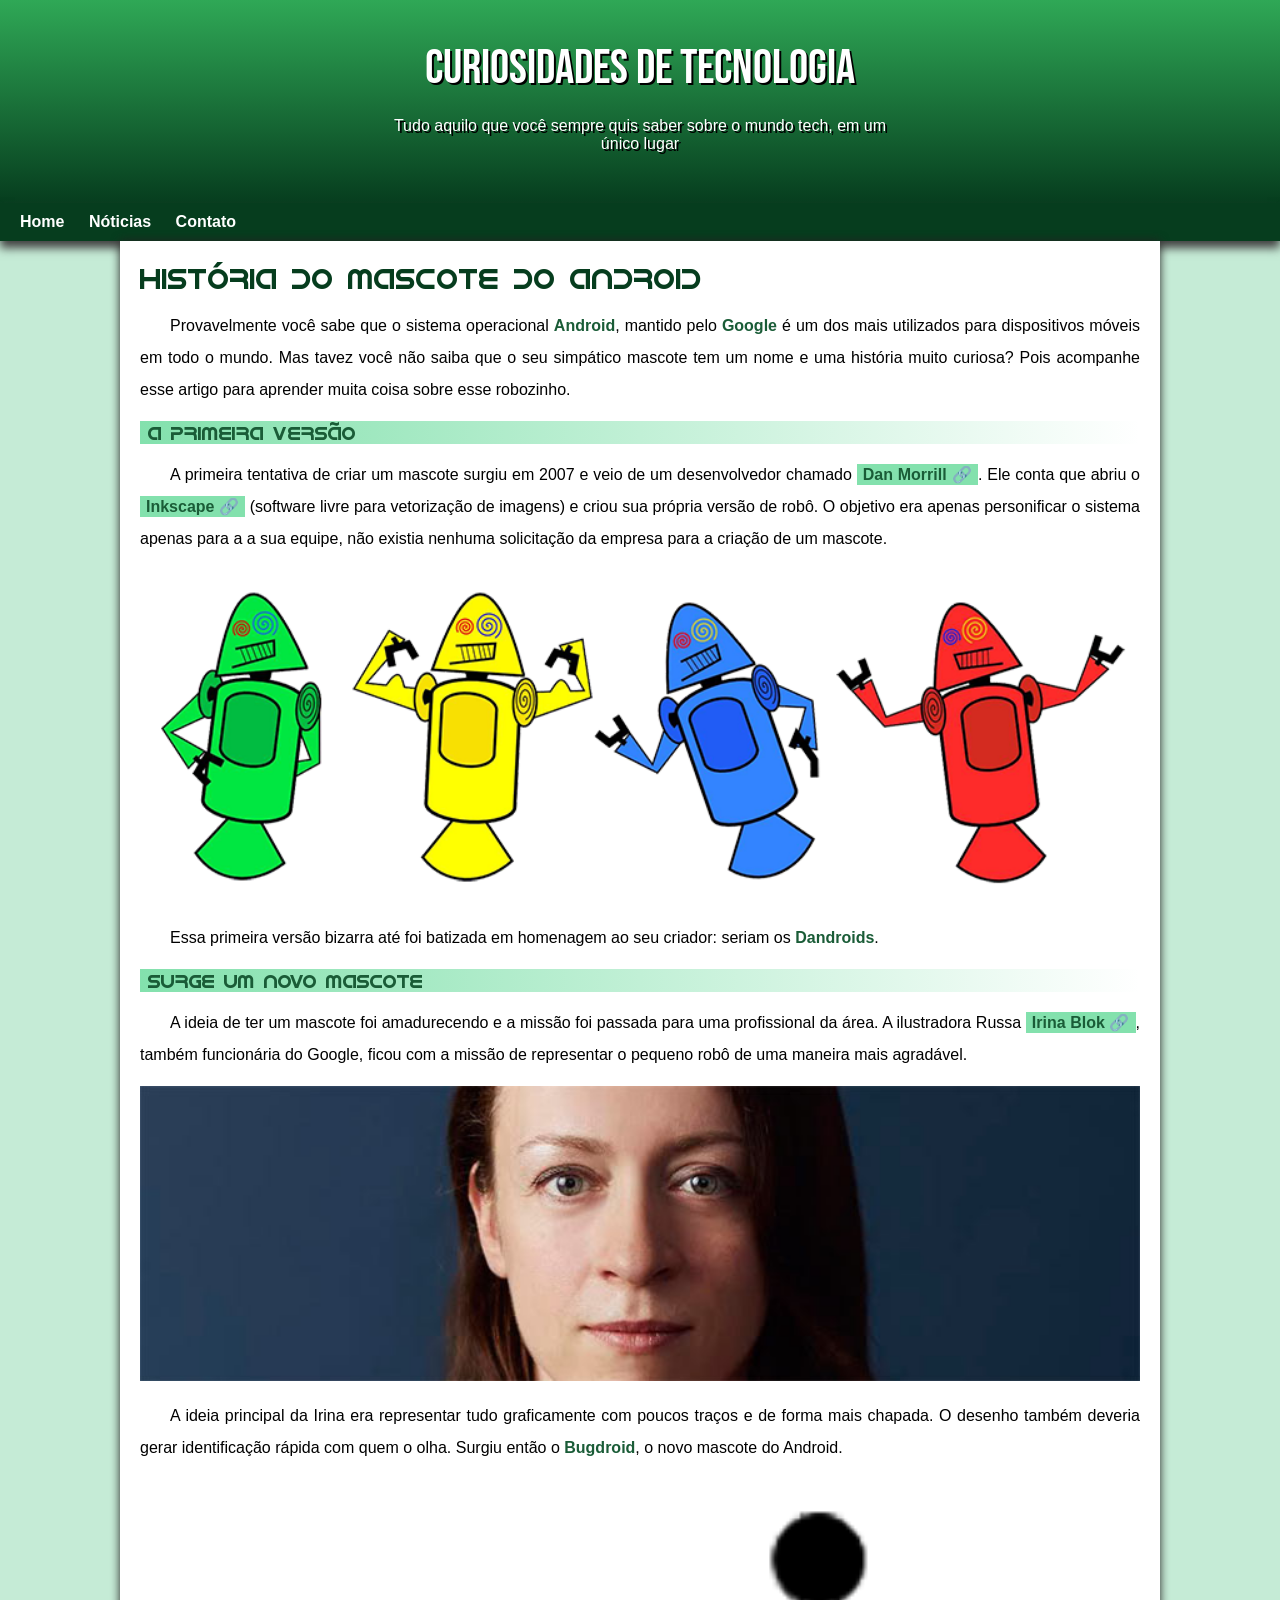
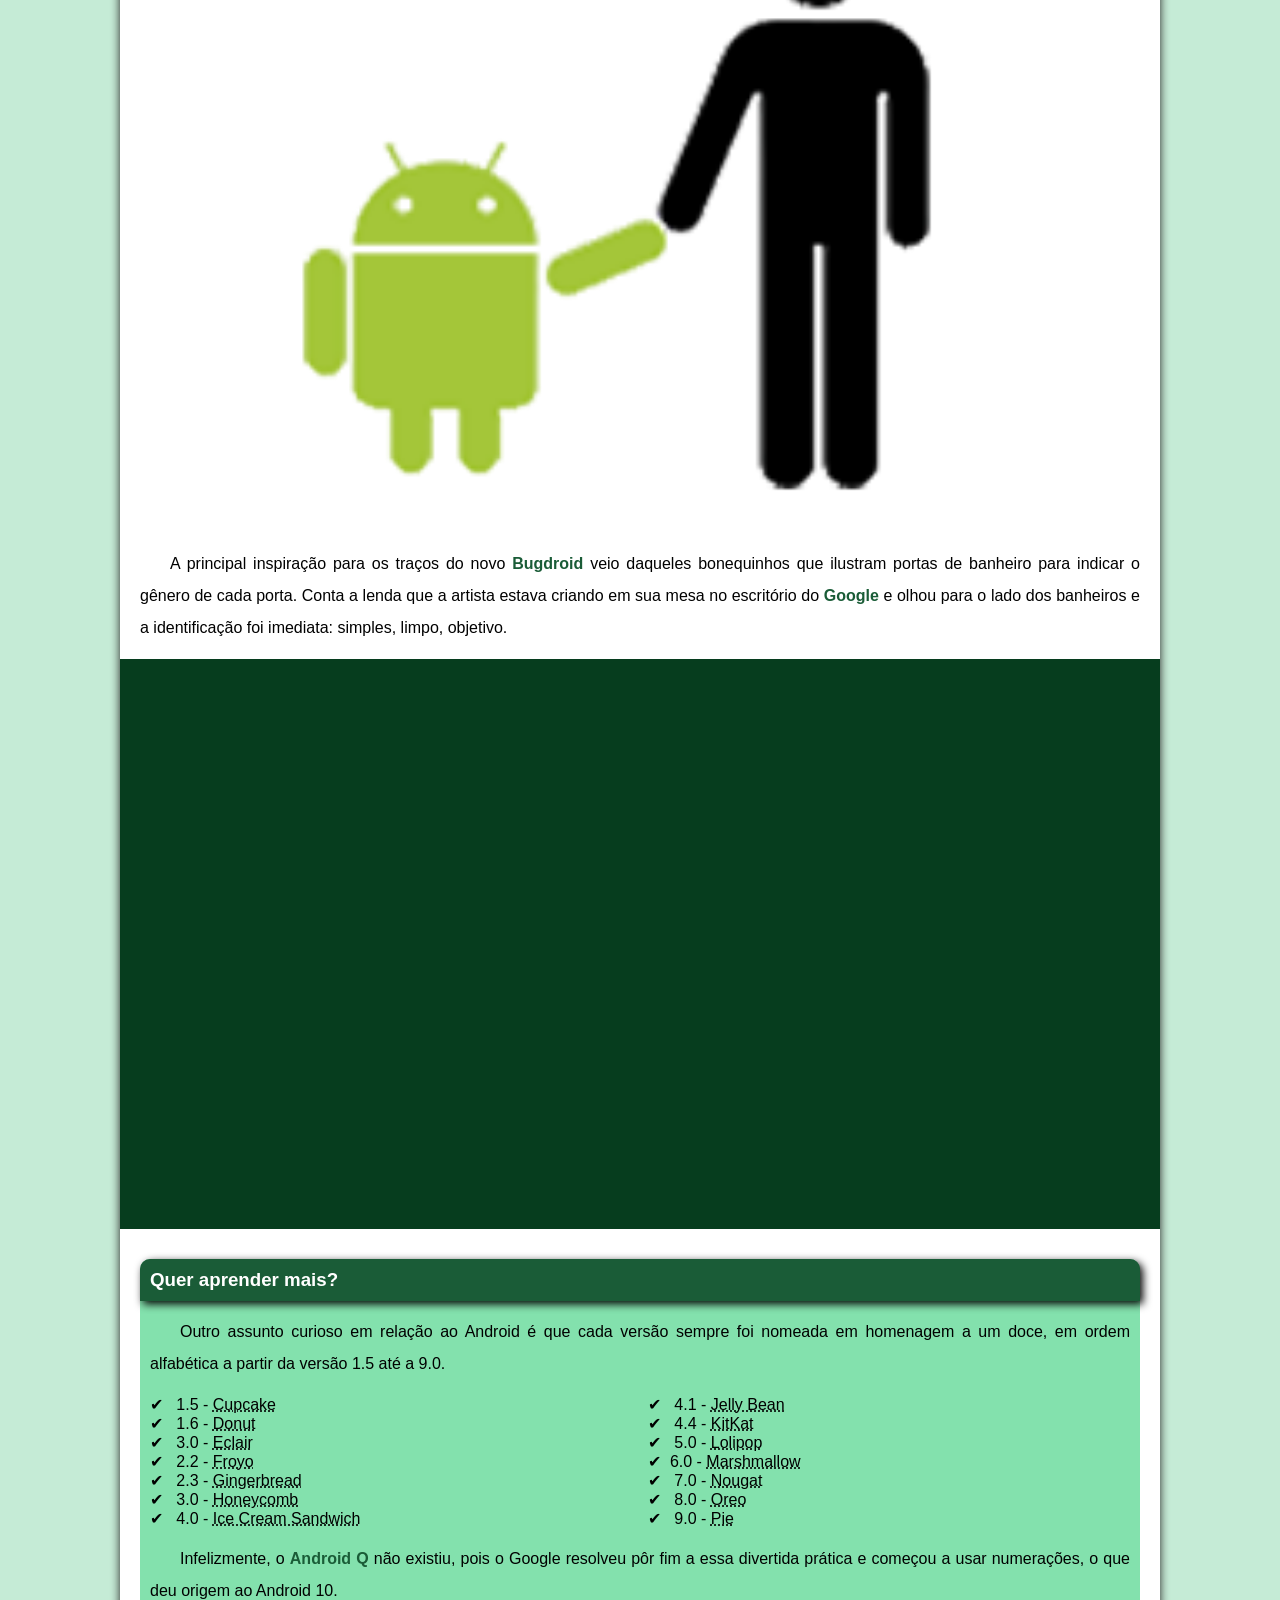
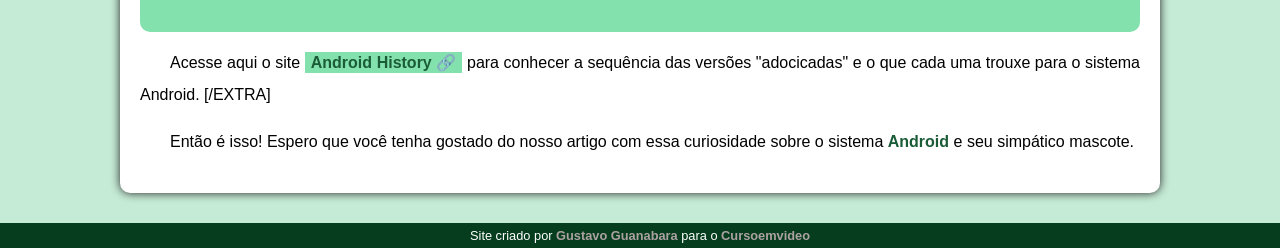
<file: index.html>
<!DOCTYPE html>
<html lang="pt-br">
<head>
    <meta charset="UTF-8">
    <meta name="viewport" content="width=device-width, initial-scale=1.0">
    <title>Como surgiu o mascote do Android?</title>
    <link rel="shortcut icon" href="imagens/favicon.ico" type="image/x-icon">
    <link rel="stylesheet" href="estilo/style.css">
</head>
<body>
    <header>
        <h1>Curiosidades de Tecnologia</h1>
        <p>Tudo aquilo que você sempre quis saber sobre o mundo tech, em um único
        lugar</p>
    </header>
    <nav>
        <a href="#">Home</a>
        <a href="#">Nóticias</a>
        <a href="#">Contato</a>
    </nav>
    <main>
        <article>
            <h1>
             História do Mascote do Android
            </h1>

            <p>Provavelmente você sabe que o sistema operacional <strong>Android</strong>, mantido pelo <strong>Google</strong> é um dos mais utilizados para dispositivos móveis em todo o mundo. Mas tavez você não saiba que o seu simpático mascote tem um nome e uma história muito curiosa? Pois acompanhe esse artigo para aprender muita coisa sobre esse robozinho.</p>

            <h2>A primeira versão</h2>

            <p>A primeira tentativa de criar um mascote surgiu em 2007 e veio de um desenvolvedor chamado <a href="https://androidcommunity.com/dan-morrill-shows-us-the-android-mascot-that-almost-was-20130103/" target="_blank"  class="externo">Dan Morrill</a>. Ele conta que abriu o <a href="https://inkscape.org/pt-br/" target="_blank" class="externo">Inkscape</a> (software livre para vetorização de imagens) e criou sua própria versão de robô. O objetivo era apenas personificar o sistema apenas para a a sua equipe, não existia nenhuma solicitação da empresa para a criação de um mascote.</p>

            <picture>
                <source media="(max-width: 670px)" srcset="imagens/dan-droids-pq.png">
                <img src="imagens/dan-droids.png" alt="Primeiro mascote do Android"> 
            </picture>

            <p>Essa primeira versão bizarra até foi batizada em homenagem ao seu criador: seriam os <strong>Dandroids</strong>.</p>

            <h2>Surge um novo mascote</h2>

            <p>A ideia de ter um mascote foi amadurecendo e a missão foi passada para uma profissional da área. A ilustradora Russa <a href="https://www.irinablok.com/" target="_blank" class="externo">Irina Blok</a>, também funcionária do Google, ficou com a missão de representar o pequeno robô de uma maneira mais agradável.</p>

            <picture>
            <source media="(max-width: 670px)" srcset="imagens/irina-blok-pq.jpg">
            <img src="imagens/irina-blok.jpg" alt="Irina Blok, criado do Bugdroid">
            </picture>

            <p>A ideia principal da Irina era representar tudo graficamente com poucos traços e de forma mais chapada. O desenho também deveria gerar identificação rápida com quem o olha. Surgiu então o <strong>Bugdroid</strong>, o novo mascote do Android.</p>

            <img src="imagens/bugdroid.png" class="pequena" alt="Bugdroid">

            <p>A principal inspiração para os traços do novo <strong>Bugdroid</strong> veio daqueles bonequinhos que ilustram portas de banheiro para indicar o gênero de cada porta. Conta a lenda que a artista estava criando em sua mesa no escritório do <strong>Google</strong> e olhou para o lado dos banheiros e a identificação foi imediata: simples, limpo, objetivo.</p>

            <div class="video">
                <iframe width="560" height="315" src="https://www.youtube.com/embed/l2UDgpLz20M?si=R8Dzeh5mAGYC9LEI" title="YouTube video player" frameborder="0" allow="accelerometer; autoplay; clipboard-write; encrypted-media; gyroscope; picture-in-picture; web-share" referrerpolicy="strict-origin-when-cross-origin" allowfullscreen></iframe>
            </div>
            
            <aside>
            <h3>Quer aprender mais? </h3>

            <p>Outro assunto curioso em relação ao Android é que cada versão sempre foi nomeada em homenagem a um doce, em ordem alfabética a partir da versão 1.5 até a 9.0.</p>

            <ul>
                <li>
                    1.5 - <abbr title="Bolo de Copo">Cupcake</abbr>
                </li>
                <li>
                    1.6 - <abbr title="Rosquinha">Donut</abbr>
                </li>
                <li>
                    3.0 - <abbr title="Bomba">Eclair</abbr>
                </li>
                <li>
                    2.2 - <abbr title="Iogurt congelado">Froyo</abbr>
                </li>
                <li>
                    2.3 - <abbr title="Bisco de Gengibre">Gingerbread</abbr>
                </li>
                <li>
                    3.0 - <abbr title="Favo de mel">Honeycomb</abbr>
                </li>
                <li>
                    4.0 - <abbr title="Sanduiche de sorvete">Ice Cream Sandwich</abbr>
                </li>
                <li>
                    4.1 - <abbr title="Jujuba">Jelly Bean</abbr>
                </li>
                <li>
                    4.4 - <abbr title="KitKat">KitKat</abbr>
                </li>
                <li>
                    5.0 - <abbr title="Pirulito">Lolipop</abbr>
                </li>
                <li
                >6.0 - <abbr title="Marshmallow">Marshmallow</abbr>
                </li>
                <li>
                    7.0 - <abbr title="Torrone">Nougat</abbr>
                </li>
                <li>
                    8.0 - <abbr title="Oreo">Oreo</abbr>
                </li>
                <li>
                    9.0 - <abbr title="Torta">Pie</abbr>
                </li>
            </ul>

            <p>Infelizmente, o <strong>Android Q</strong> não existiu, pois o Google resolveu pôr fim a essa divertida prática e começou a usar numerações, o que deu origem ao Android 10.</p>
        </aside>
           
            
            
                <p>
                    Acesse aqui o site <a href="https://www.android.com/intl/en_uk/what-is-android/" target="_blank" class="externo">Android History</a> para conhecer a sequência das versões "adocicadas" e o que cada uma trouxe para o sistema Android.
                    [/EXTRA]
                </p>
            
        
            <p>
                Então é isso! Espero que você tenha gostado do nosso artigo com essa curiosidade sobre o sistema <strong>Android</strong> e seu simpático mascote.
            </p>
    
        </article>
    </main>
    <footer>
        <p>Site criado por <a href="https://github.com/gustavoguanabara/gustavoguanabara.github.io" target="_blank">Gustavo Guanabara</a> para o <a href="https://www.youtube.com/playlist?list=PLHz_AreHm4dlUpEXkY1AyVLQGcpSgVF8s" target="_blank">Cursoemvideo</a></p>
    </footer>
</body>
</html>
</file>
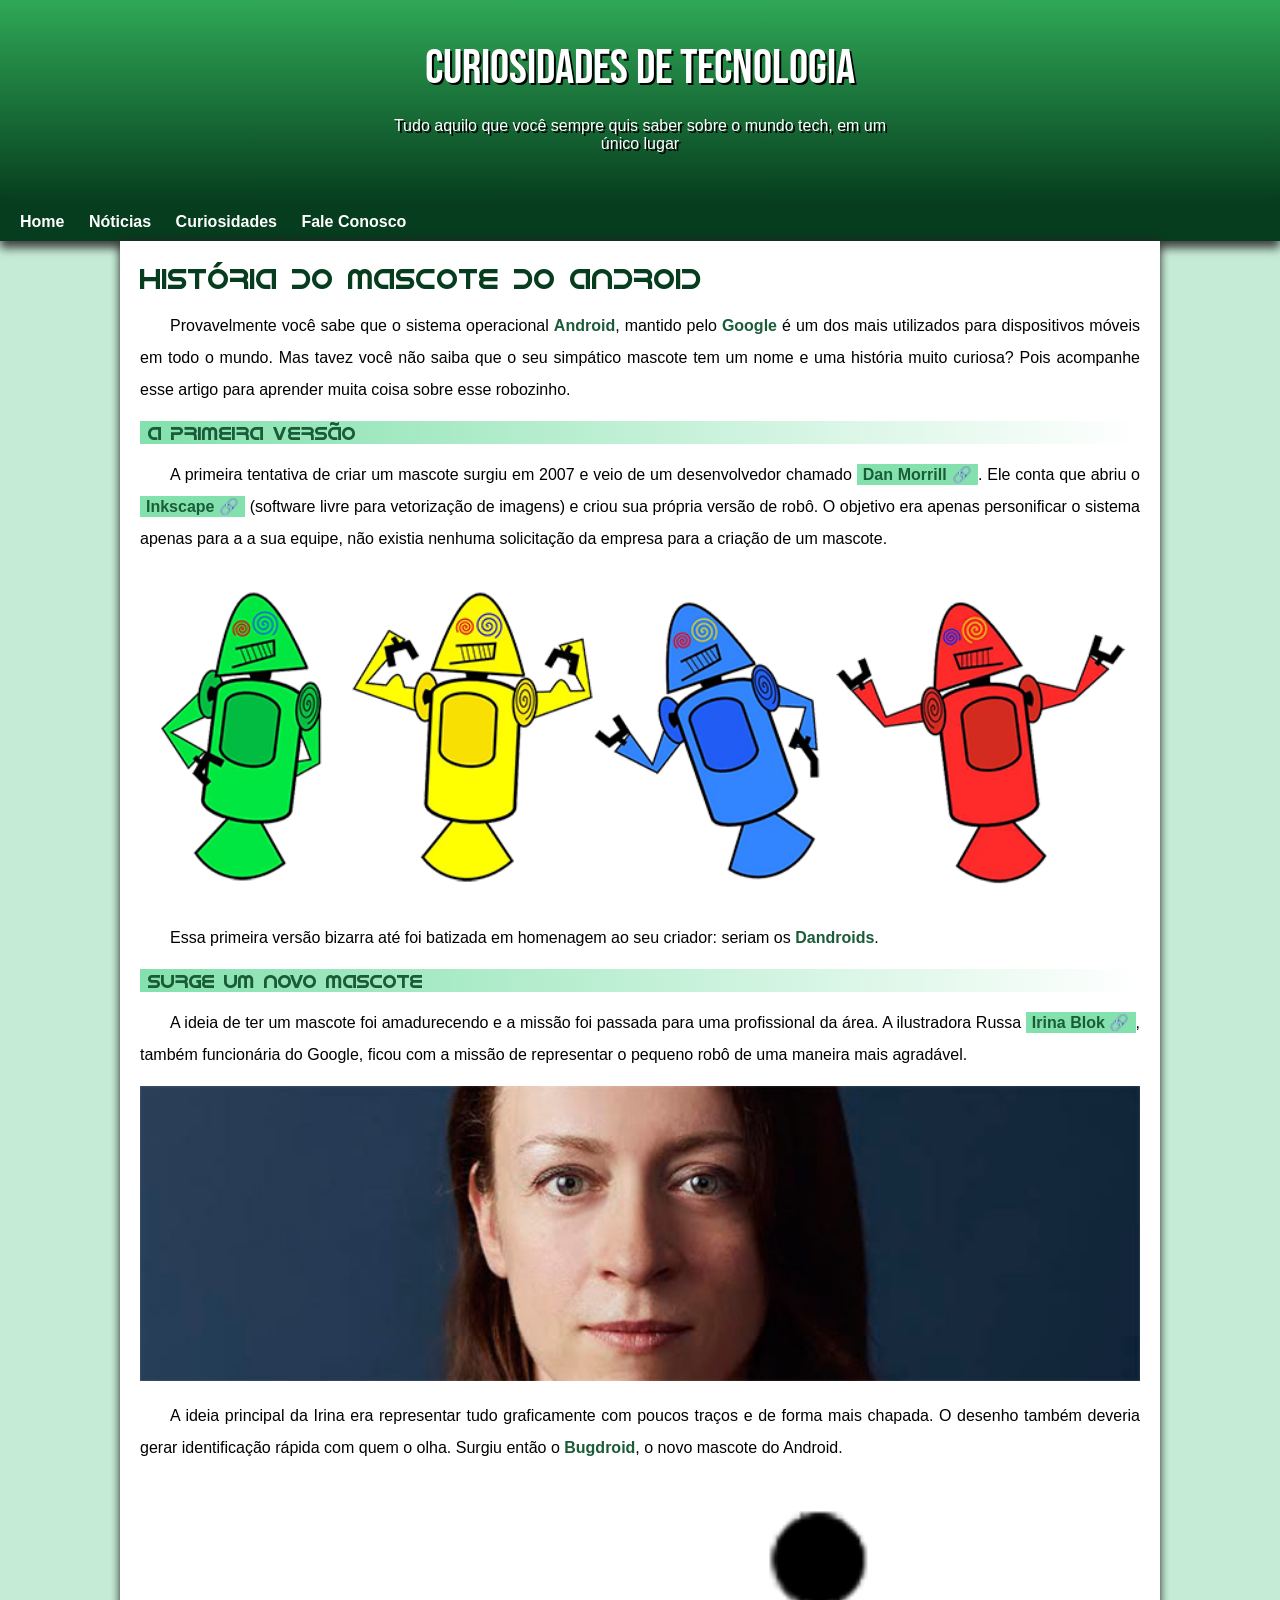
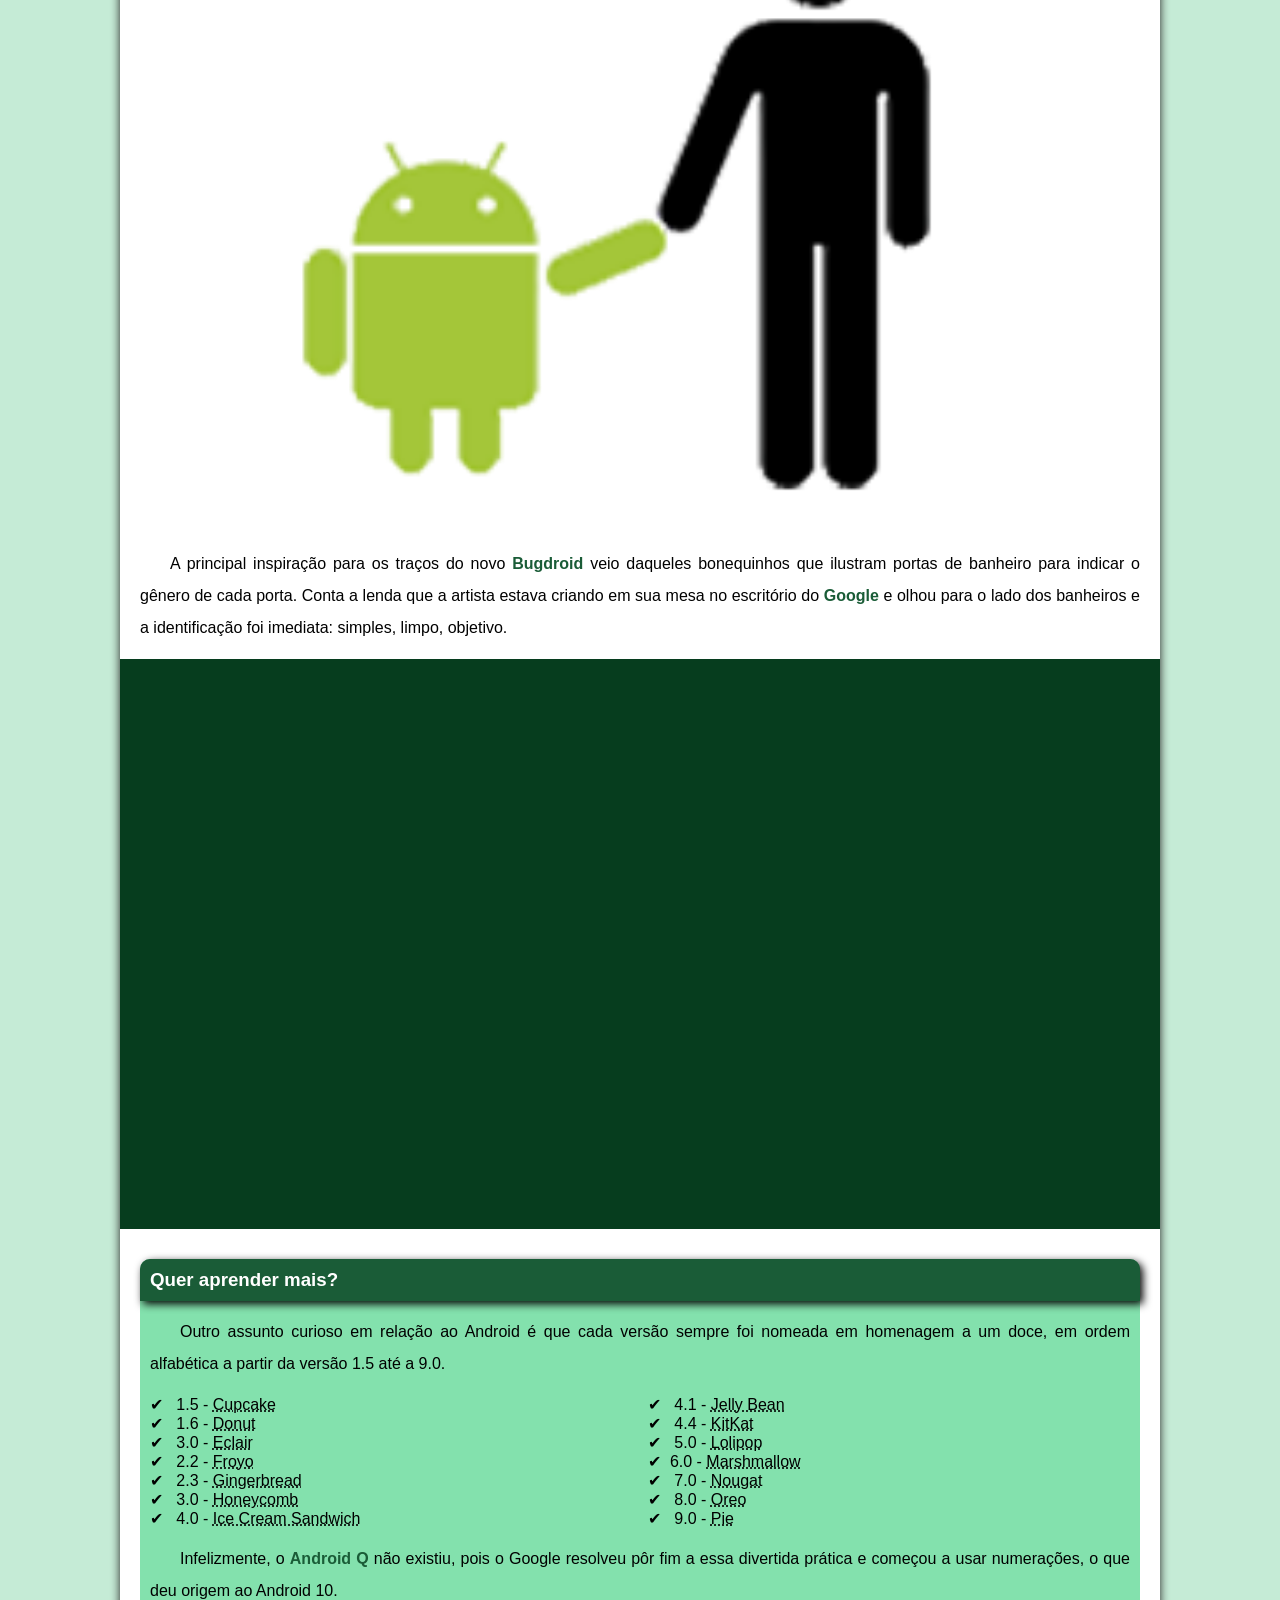
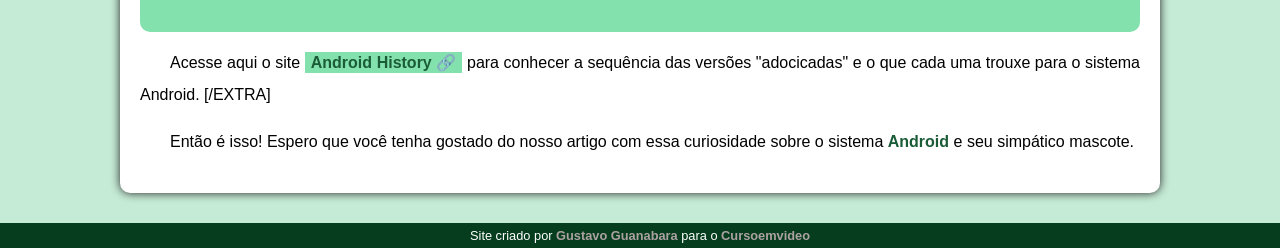
<file: index.html.html>
<!DOCTYPE html>
<html lang="pt-br">
<head>
    <meta charset="UTF-8">
    <meta name="viewport" content="width=device-width, initial-scale=1.0">
    <title>Como surgiu o mascote do Android?</title>
    <link rel="shortcut icon" href="imagens/favicon.ico" type="image/x-icon">
    <link rel="stylesheet" href="estilo/style.css">
</head>
<body>
    <header>
        <h1>Curiosidades de Tecnologia</h1>
        <p>Tudo aquilo que você sempre quis saber sobre o mundo tech, em um único
        lugar</p>
    </header>
    <nav>
        <a href="#">Home</a>
        <a href="#">Nóticias</a>
        <a href="#">Curiosidades</a>
        <a href="#">Fale Conosco</a>
    </nav>
    <main>
        <article>
            <h1>
             História do Mascote do Android
            </h1>

            <p>Provavelmente você sabe que o sistema operacional <strong>Android</strong>, mantido pelo <strong>Google</strong> é um dos mais utilizados para dispositivos móveis em todo o mundo. Mas tavez você não saiba que o seu simpático mascote tem um nome e uma história muito curiosa? Pois acompanhe esse artigo para aprender muita coisa sobre esse robozinho.</p>

            <h2>A primeira versão</h2>

            <p>A primeira tentativa de criar um mascote surgiu em 2007 e veio de um desenvolvedor chamado <a href="https://androidcommunity.com/dan-morrill-shows-us-the-android-mascot-that-almost-was-20130103/" target="_blank"  class="externo">Dan Morrill</a>. Ele conta que abriu o <a href="https://inkscape.org/pt-br/" target="_blank" class="externo">Inkscape</a> (software livre para vetorização de imagens) e criou sua própria versão de robô. O objetivo era apenas personificar o sistema apenas para a a sua equipe, não existia nenhuma solicitação da empresa para a criação de um mascote.</p>

            <picture>
                <source media="(max-width: 670px)" srcset="imagens/dan-droids-pq.png">
                <img src="imagens/dan-droids.png" alt="Primeiro mascote do Android"> 
            </picture>

            <p>Essa primeira versão bizarra até foi batizada em homenagem ao seu criador: seriam os <strong>Dandroids</strong>.</p>

            <h2>Surge um novo mascote</h2>

            <p>A ideia de ter um mascote foi amadurecendo e a missão foi passada para uma profissional da área. A ilustradora Russa <a href="https://www.irinablok.com/" target="_blank" class="externo">Irina Blok</a>, também funcionária do Google, ficou com a missão de representar o pequeno robô de uma maneira mais agradável.</p>

            <picture>
            <source media="(max-width: 670px)" srcset="imagens/irina-blok-pq.jpg">
            <img src="imagens/irina-blok.jpg" alt="Irina Blok, criado do Bugdroid">
            </picture>

            <p>A ideia principal da Irina era representar tudo graficamente com poucos traços e de forma mais chapada. O desenho também deveria gerar identificação rápida com quem o olha. Surgiu então o <strong>Bugdroid</strong>, o novo mascote do Android.</p>

            <img src="imagens/bugdroid.png" class="pequena" alt="Bugdroid">

            <p>A principal inspiração para os traços do novo <strong>Bugdroid</strong> veio daqueles bonequinhos que ilustram portas de banheiro para indicar o gênero de cada porta. Conta a lenda que a artista estava criando em sua mesa no escritório do <strong>Google</strong> e olhou para o lado dos banheiros e a identificação foi imediata: simples, limpo, objetivo.</p>

            <div class="video">
                <iframe width="560" height="315" src="https://www.youtube.com/embed/l2UDgpLz20M?si=R8Dzeh5mAGYC9LEI" title="YouTube video player" frameborder="0" allow="accelerometer; autoplay; clipboard-write; encrypted-media; gyroscope; picture-in-picture; web-share" referrerpolicy="strict-origin-when-cross-origin" allowfullscreen></iframe>
            </div>
            
            <aside>
            <h3>Quer aprender mais? </h3>

            <p>Outro assunto curioso em relação ao Android é que cada versão sempre foi nomeada em homenagem a um doce, em ordem alfabética a partir da versão 1.5 até a 9.0.</p>

            <ul>
                <li>
                    1.5 - <abbr title="Bolo de Copo">Cupcake</abbr>
                </li>
                <li>
                    1.6 - <abbr title="Rosquinha">Donut</abbr>
                </li>
                <li>
                    3.0 - <abbr title="Bomba">Eclair</abbr>
                </li>
                <li>
                    2.2 - <abbr title="Iogurt congelado">Froyo</abbr>
                </li>
                <li>
                    2.3 - <abbr title="Bisco de Gengibre">Gingerbread</abbr>
                </li>
                <li>
                    3.0 - <abbr title="Favo de mel">Honeycomb</abbr>
                </li>
                <li>
                    4.0 - <abbr title="Sanduiche de sorvete">Ice Cream Sandwich</abbr>
                </li>
                <li>
                    4.1 - <abbr title="Jujuba">Jelly Bean</abbr>
                </li>
                <li>
                    4.4 - <abbr title="KitKat">KitKat</abbr>
                </li>
                <li>
                    5.0 - <abbr title="Pirulito">Lolipop</abbr>
                </li>
                <li
                >6.0 - <abbr title="Marshmallow">Marshmallow</abbr>
                </li>
                <li>
                    7.0 - <abbr title="Torrone">Nougat</abbr>
                </li>
                <li>
                    8.0 - <abbr title="Oreo">Oreo</abbr>
                </li>
                <li>
                    9.0 - <abbr title="Torta">Pie</abbr>
                </li>
            </ul>

            <p>Infelizmente, o <strong>Android Q</strong> não existiu, pois o Google resolveu pôr fim a essa divertida prática e começou a usar numerações, o que deu origem ao Android 10.</p>
        </aside>
           
            
            
                <p>
                    Acesse aqui o site <a href="https://www.android.com/intl/en_uk/what-is-android/" target="_blank" class="externo">Android History</a> para conhecer a sequência das versões "adocicadas" e o que cada uma trouxe para o sistema Android.
                    [/EXTRA]
                </p>
            
        
            <p>
                Então é isso! Espero que você tenha gostado do nosso artigo com essa curiosidade sobre o sistema <strong>Android</strong> e seu simpático mascote.
            </p>
    
        </article>
    </main>
    <footer>
        <p>Site criado por <a href="https://github.com/gustavoguanabara/gustavoguanabara.github.io" target="_blank">Gustavo Guanabara</a> para o <a href="https://www.youtube.com/playlist?list=PLHz_AreHm4dlUpEXkY1AyVLQGcpSgVF8s" target="_blank">Cursoemvideo</a></p>
    </footer>
</body>
</html>
</file>
<file: estilo/style.css>
@charset "UTF-8";

@import url('https://fonts.googleapis.com/css2?family=Bebas+Neue&display=swap');

@font-face {
    font-family: 'Android';
    src: url('../fontes/idroid.otf') format('opentype');
    font-weight: normal;
}

/* Cores Para Utilizar */
:root {
    /* Definição de cores */
    --cor0: #c5ebd6;  
    --cor1: #83e1ad;  
    --cor2: #3ddc84;  
    --cor3: #2fa856;  
    --cor4: #1a5c37;  
    --cor5: #063d1e;  

    /* Definição de fontes */
    --fonte-padrao: Arial, Verdana, Helvetica, Sans-serif;  
    --font-destaque: 'Bebas Neue', cursive;  
    --fonte-android: 'Android', cursive;  
}

/* Reset de estilos - Remove margens e preenchimentos padrões */
* {
    margin: 0px;  
    padding: 0px; 
}

/* Estilos do corpo - Define fundo e fonte padrão */
body {
    background-color: var(--cor0); 
    font-family: var(--fonte-padrao); 
}

/* Estilo para links externos - Adiciona um ícone após o link */
a.externo:after {
    content:'\00A0\1F517';
}

/* Estilos do cabeçalho - Define aparência do cabeçalho */
header {
    background-image: linear-gradient(to bottom, var(--cor3), var(--cor5));
    background-color: var(--cor4); 
    min-height: 200px;
    text-align: center;
}

/* Estilo do título no cabeçalho */
header > h1 {
    color: white; 
    font-family: var(--font-destaque);
    font-weight: normal;
    text-align: center; 
    padding-top: 40px;
    margin-bottom: 20px;
    font-size: 3em;
    text-shadow: 2px 2px 0px black;
}

/* Estilo do parágrafo no cabeçalho */
header > p {
    color: white; 
    text-align: center;
    font-family: var(--fonte-padrao);
    font-size: 1.0em;
    width: 500px;
    padding-right: 10px;
    padding-left: 10px;
    margin: auto;
    padding-bottom: 50px;
    text-shadow: 2px 2px 0px black;
}

/* Estilos de navegação - Define aparência da barra de navegação */
nav {
    background-color: var(--cor5); 
    padding: 10px;
    box-shadow: 0px 7px 9px rgb(66, 66, 66);
}

/* Estilo dos links na navegação */
nav > a {
    color: white;
    padding: 10px;
    border-radius: 5px;
    text-decoration: none;
    font-weight: bold;
    transition-duration: 0.5s;
}

/* Estilo dos links na navegação ao passar o mouse */
nav > a:hover {
    background-color: var(--cor3);
    color: var(--cor5);
}

/* Estilos da seção principal - Define aparência da área principal do conteúdo */
main {
    min-width: 300px;
    max-width: 1000px;
    margin: auto;
    padding: 20px;
    background-color: white; 
    box-shadow: 0px 0px 10px rgb(35, 34, 34);
    margin-bottom: 30px;
    border-bottom-left-radius: 10px;
    border-bottom-right-radius: 10px;
}

/* Estilo do TITULO na seção principal */
main h1 {
    color: var(--cor5); 
    font-family: var(--fonte-android); 
    font-weight: normal;
    font-size: 1.8em;
}

/* Estilo dos SUBTITULOS na seção principal */
main h2 {
    font-family: var(--fonte-android);
    color: var(--cor4);
    font-size: 1.2em;
    font-weight: normal;
    background-image: linear-gradient(to right, var(--cor1), transparent);
    text-indent: 8px;
}

/* Estilo dos parágrafos na seção principal */
main p {
    margin: 15px 0px;
    text-align: justify;
    text-indent: 30px;
    line-height: 2em;
    font-size: 1em;
}

/* Estilo para texto em negrito */
main strong {
    color: var(--cor4);
    font-weight: bold;
}

/* Estilo dos links dentro do conteúdo principal */
main a {
    text-decoration: none;
    font-weight: bold;
    color: var(--cor4);
    background-color: var(--cor1);
    padding: 2px 6px;
}

/* Estilo dos links ao passar o mouse */
main a:hover {
    text-decoration: underline;
    color: var(--cor4);
}

/* Estilo das imagens na seção principal */
main img {
    width: 100%;
}

/* Estilo das imagens pequenas na seção principal */
main img pequena {
    max-width: 350px;
    margin: auto;
    display: block;
}

/* Estilos para vídeos - Define aparência de vídeos incorporados */
div.video {
    background-color: var(--cor5);
    margin: 0px -20px 30px -20px;
    padding: 20px;
    padding-bottom: 55%;
    position: relative;
}

/* Estilos para iframe dentro de vídeos */
div.video > iframe {
    position: absolute;
    top: 5%;
    left: 5%;
    width: 90%;
    height: 90%;
}

/* Estilos do aside - Define aparência da barra lateral */
aside {
    background-color: var(--cor1);
    padding: 10px;
    border-radius: 10px;
}

/* Estilos da lista dentro do aside */
aside > ul {
    list-style-type: '\2714\00A0\00A0';
    list-style-position: inside;
    columns: 2;
}

/* Estilo do título no aside */
aside > h3 {
    background-color: var(--cor4);
    color: white;
    padding: 10px;
    margin: -10px -10px 0px -10px;
    border-radius: 10px 10px 0px 0px;
    box-shadow: 3px 3px 8px black;
}

/* Estilos do rodapé - Define aparência do rodapé */
footer {
    background-color: var(--cor5); 
    color: white;
    text-align: center;
    font-size: 0.8em;
    padding: 5px;
}

/* Estilo dos links no rodapé */
footer > p > a {
    color: rgb(172, 162, 162);
    font-weight: bolder;
    text-decoration: none;
}

/* Estilo dos links no rodapé ao passar o mouse */
footer a:hover {
    text-decoration: underline;
    color: var(--cor1);
}
</file>
